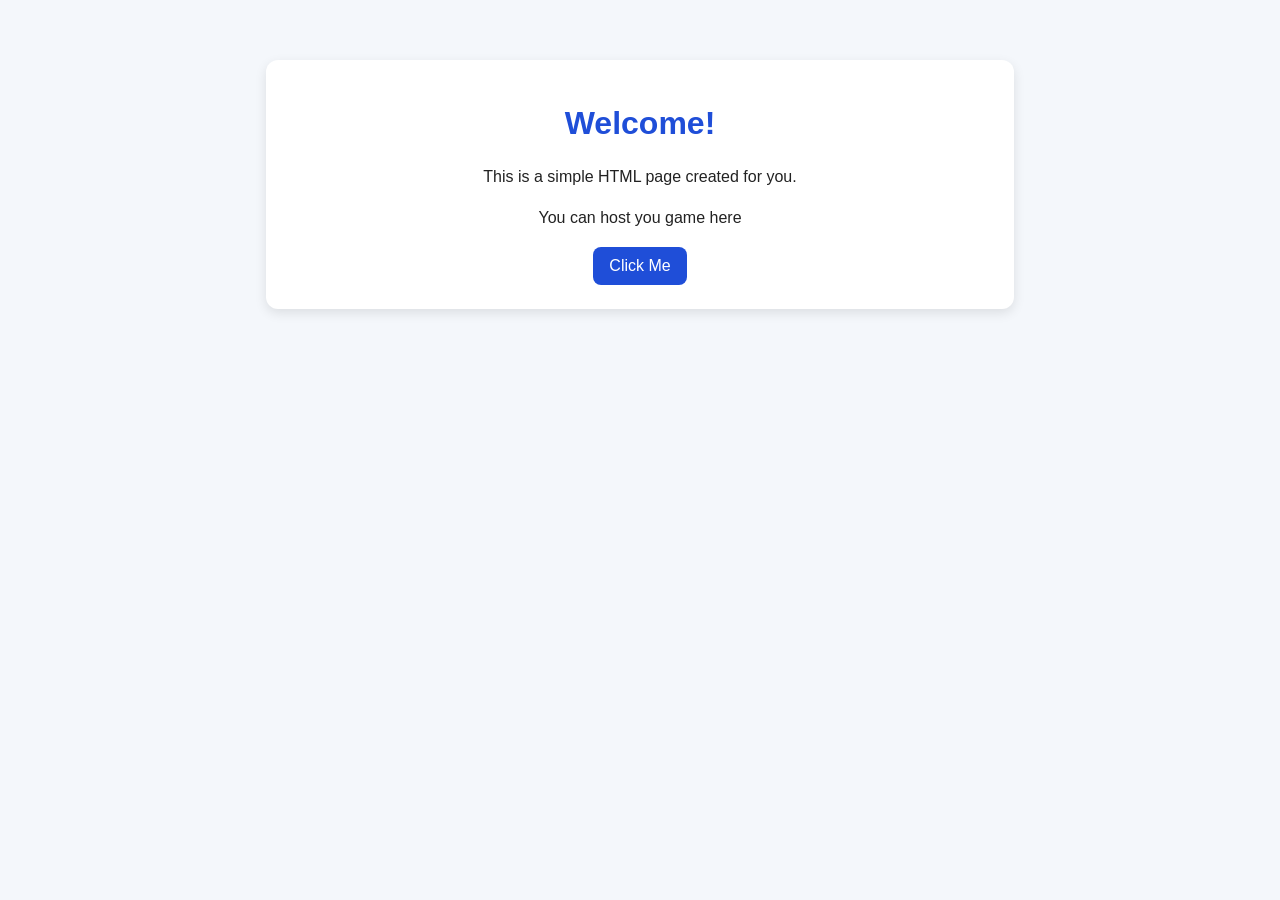
<file: index.html>
<!DOCTYPE html>
<html lang="en">
<head>
  <meta charset="UTF-8" />
  <meta name="viewport" content="width=device-width, initial-scale=1.0" />
  <title>Simple HTML Page</title>
  <style>
    body {
      font-family: Arial, sans-serif;
      margin: 0;
      padding: 0;
      background: #f4f7fb;
      color: #222;
    }

    .container {
      max-width: 700px;
      margin: 60px auto;
      padding: 24px;
      background: white;
      border-radius: 12px;
      box-shadow: 0 4px 12px rgba(0, 0, 0, 0.1);
      text-align: center;
    }

    h1 {
      color: #1f4ed8;
    }

    p {
      line-height: 1.6;
    }

    button {
      padding: 10px 16px;
      border: none;
      border-radius: 8px;
      background: #1f4ed8;
      color: white;
      cursor: pointer;
      font-size: 16px;
    }
  </style>
</head>
<body>
  <div class="container">
    <h1>Welcome!</h1>
    <p>This is a simple HTML page created for you.</p>
    <p>You can host you game here</p>
    <button onclick="alert('Hello!')">Click Me</button>
  </div>
</body>
</html>
</file>
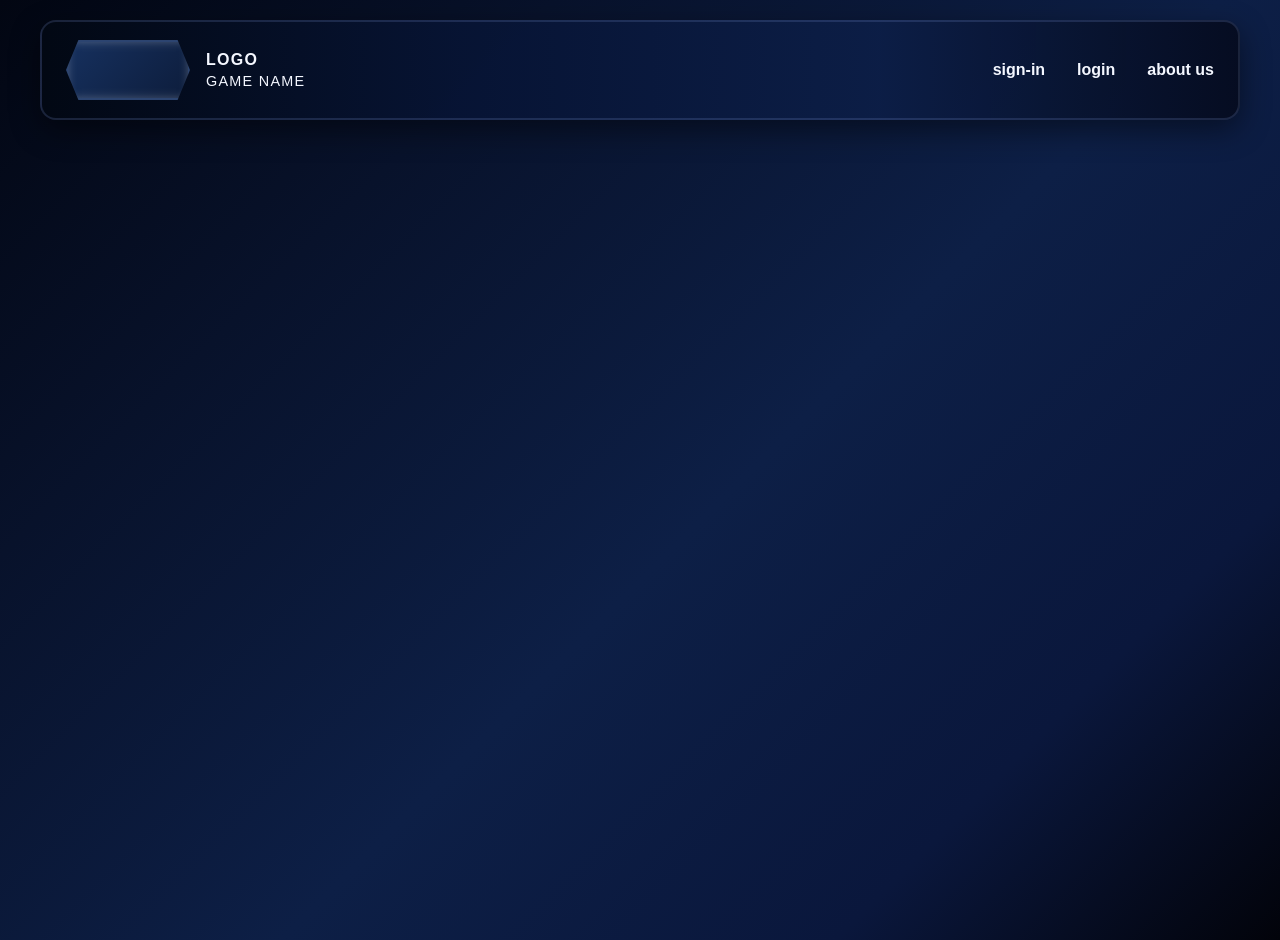
<file: sample page/sample.html>
<!DOCTYPE html>
<html lang="en">
<head>
  <meta charset="UTF-8">
  <meta name="viewport" content="width=device-width, initial-scale=1.0">
  <title>About Us</title>
  <link rel="stylesheet" href="sample.css">
</head>
<body>
  <div class="page-frame">
    <header class="top-bar">
      <div class="brand-box">
        <span class="brand-shape"></span>
        <div class="brand-text">
          <strong>Logo</strong>
          <span>Game Name</span>
        </div>
      </div>
      <nav class="page-nav">
        <a href="#">sign-in</a>
        <a href="#">login</a>
        <a href="#">about us</a>
      </nav>
    </header>

    <main class="content-panel">
    </main>
  </div>

  <script src="sample.js"></script>
</body>
</html>
</file>
<file: sample page/sample.css>
/* Page styling for home page */
html, body {
  margin: 0;
  padding: 0;
  min-height: 100%;
  color: #f4f7ff;
  font-family: 'Segoe UI', Tahoma, Geneva, Verdana, sans-serif;
}

body {
  min-height: 100vh;
  margin: 0;
  padding: 20px;
  background: linear-gradient(135deg, #020612 0%, #08122b 25%, #0d1f46 55%, #0a173c 80%, #02030a 100%);
}

.page-frame {
  width: min(100%, 1200px);
  margin: 0 auto;
  padding: 0;
}

.top-bar {
  display: flex;
  justify-content: space-between;
  align-items: center;
  padding: 18px 24px;
  background: linear-gradient(90deg, rgba(2, 8, 20, 0.98) 0%, rgba(7, 20, 52, 0.98) 35%, rgba(12, 30, 70, 0.98) 70%, rgba(6, 12, 32, 0.95) 100%);
  border: 2px solid rgba(120, 146, 210, 0.20);
  border-radius: 16px;
  box-shadow: 0 10px 30px rgba(0, 0, 0, 0.45);
}

.brand-box {
  display: flex;
  align-items: center;
  gap: 16px;
}

.brand-shape {
  display: inline-block;
  width: 120px;
  height: 56px;
  background: linear-gradient(135deg, #16305e 0%, #0d1d3c 100%);
  border: 2px solid #2c4470;
  clip-path: polygon(10% 0%, 90% 0%, 100% 50%, 90% 100%, 10% 100%, 0% 50%);
  box-shadow: inset 0 0 10px rgba(255,255,255,0.25);
}

.brand-text {
  display: grid;
  gap: 4px;
  text-transform: uppercase;
  font-weight: 700;
  letter-spacing: 0.08em;
  color: #f4f7ff;
}

.brand-text span {
  font-size: 0.9rem;
  font-weight: 400;
}

.page-nav {
  display: flex;
  gap: 32px;
  font-size: 1rem;
  text-transform: lowercase;
}

.page-nav a {
  color: #f4f7ff;
  text-decoration: none;
  font-weight: 700;
  transition: color 0.2s ease;
}

.page-nav a:hover {
  color: #8fb7ff;
  text-decoration: underline;
}

.content-panel {
  padding: 40px 0 0;
  text-align: center;
}

.page-title {
  margin: 0 0 20px;
  font-size: 3rem;
  text-align: center;
  letter-spacing: 0.1em;
}

.creators {
  margin: 40px auto 0;
  max-width: 520px;
}

.creators h2 {
  margin: 0 0 24px;
  font-size: 1.4rem;
  text-transform: uppercase;
  letter-spacing: 0.12em;
  color: #dfe9ff;
}

.creator-item {
  margin: 18px 0;
}

.creator-name {
  margin: 0 0 8px;
  font-size: 1.1rem;
  font-weight: 700;
  color: #f4f7ff;
}

.creator-links {
  display: flex;
  gap: 10px;
  margin-bottom: 10px;
  justify-content: center;
}

.creator-link {
  display: inline-flex;
  align-items: center;
  justify-content: center;
  width: 28px;
  height: 28px;
}

.creator-link img {
  width: 100%;
  height: 100%;
  object-fit: contain;
  filter: brightness(1.1);
}

.creator-link:hover img {
  transform: scale(1.08);
  transition: transform 0.2s ease;
}

.creator-line {
  display: block;
  height: 2px;
  width: 100%;
  background: linear-gradient(90deg, #1b3566 0%, #0b1740 60%, #080808 100%);
}

@media (max-width: 640px) {
  body {
    padding: 12px;
  }

  .top-bar {
    flex-direction: column;
    align-items: flex-start;
    gap: 16px;
  }

  .page-nav {
    gap: 16px;
    flex-wrap: wrap;
  }
}
</file>
